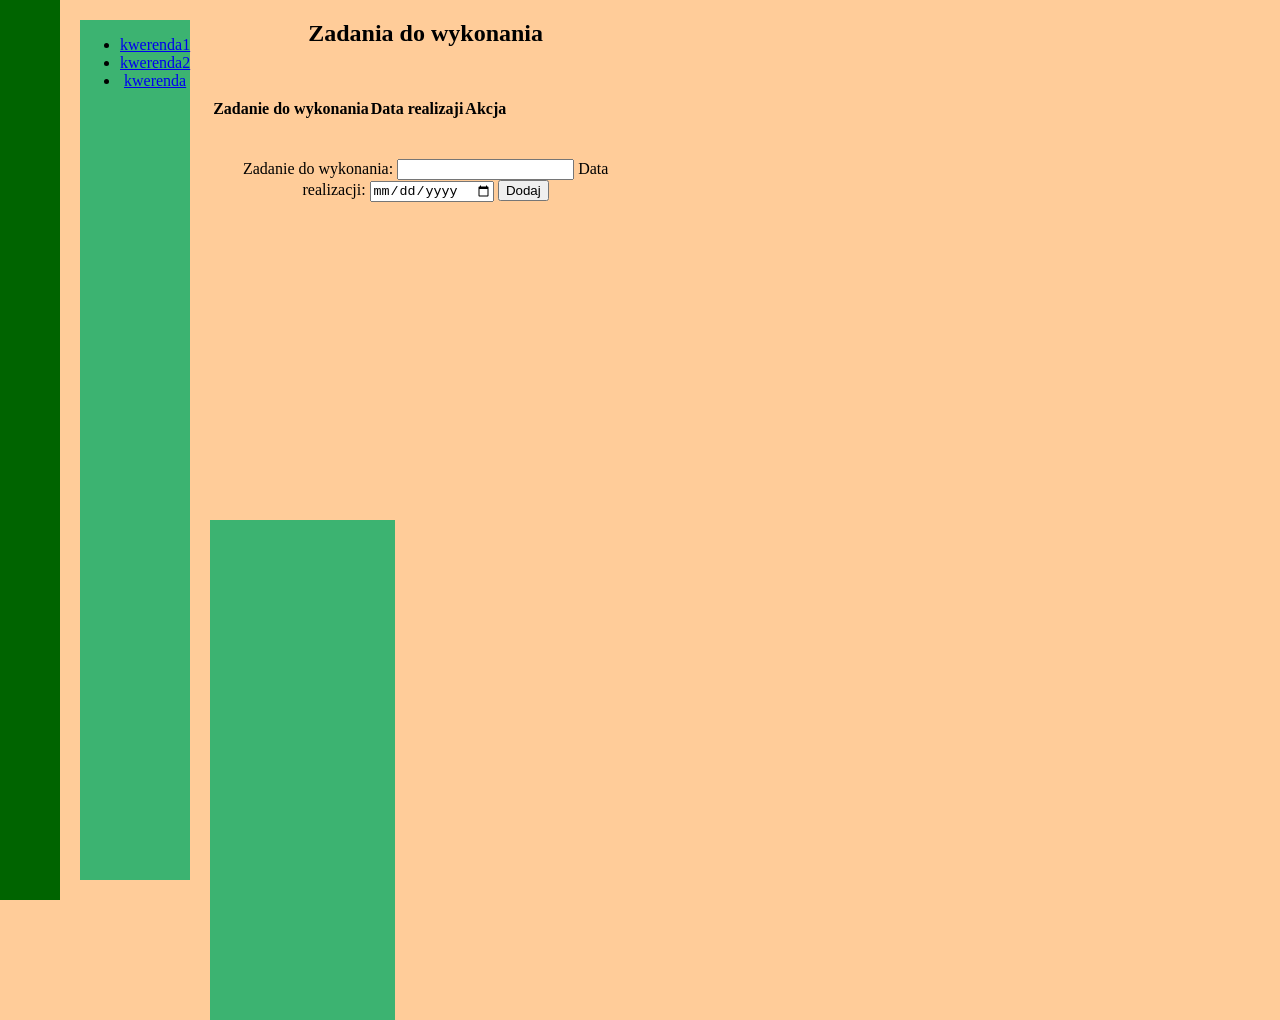
<file: index.html>
<!DOCTYPE html>
<html lang="pl">
<head>
    <meta charset="UTF-8">
    <meta name="viewport" content="width=device-width, initial-scale=1.0">
    <title>Firma Przewozowa</title>
    <link rel="stylesheet" href="style.css">
</head>
<body>
    
    <header></header>
    <nav>
        <ul>
          <li><a href="kwerenda1">kwerenda1</a></li>
          <li><a href="kwerenda2">kwerenda2</a></li>
          <li><a href="kwerenda3">kwerenda</a></li>
        </ul>
    </nav>
    <main>
        <section class="lewa">
                <h2>Zadania do wykonania</h2>
            <table>

                <tr class="sektor">
                    <th class="komorka">Zadanie do wykonania</th>
                    <th class="komorka">Data realizaji</th>
                    <th class="komorka">Akcja</th>
                </tr>
                <tr>
                    <td class="komorka"></td>
                    <td class="komorka"></td>
                    <td class="komorka"></td>
                </tr>
                </tr>
                <tr>
                    <td class="komorka"></td>
                    <td class="komorka"></td>
                    <td class="komorka"></td>
                </tr>
            </table>
            <form action="" method="POST">
                <label for="zadanie">Zadanie do wykonania:</label>
                <input type="text" name="zadanie" id="" >
                <label for="data">Data realizacji:</label>
                <input type="date" name="data" id="">
                <button>Dodaj</button>
            </form>
        </section>
        <section class="prawa">

        </section>
    </main>

</body>
</html>
</file>
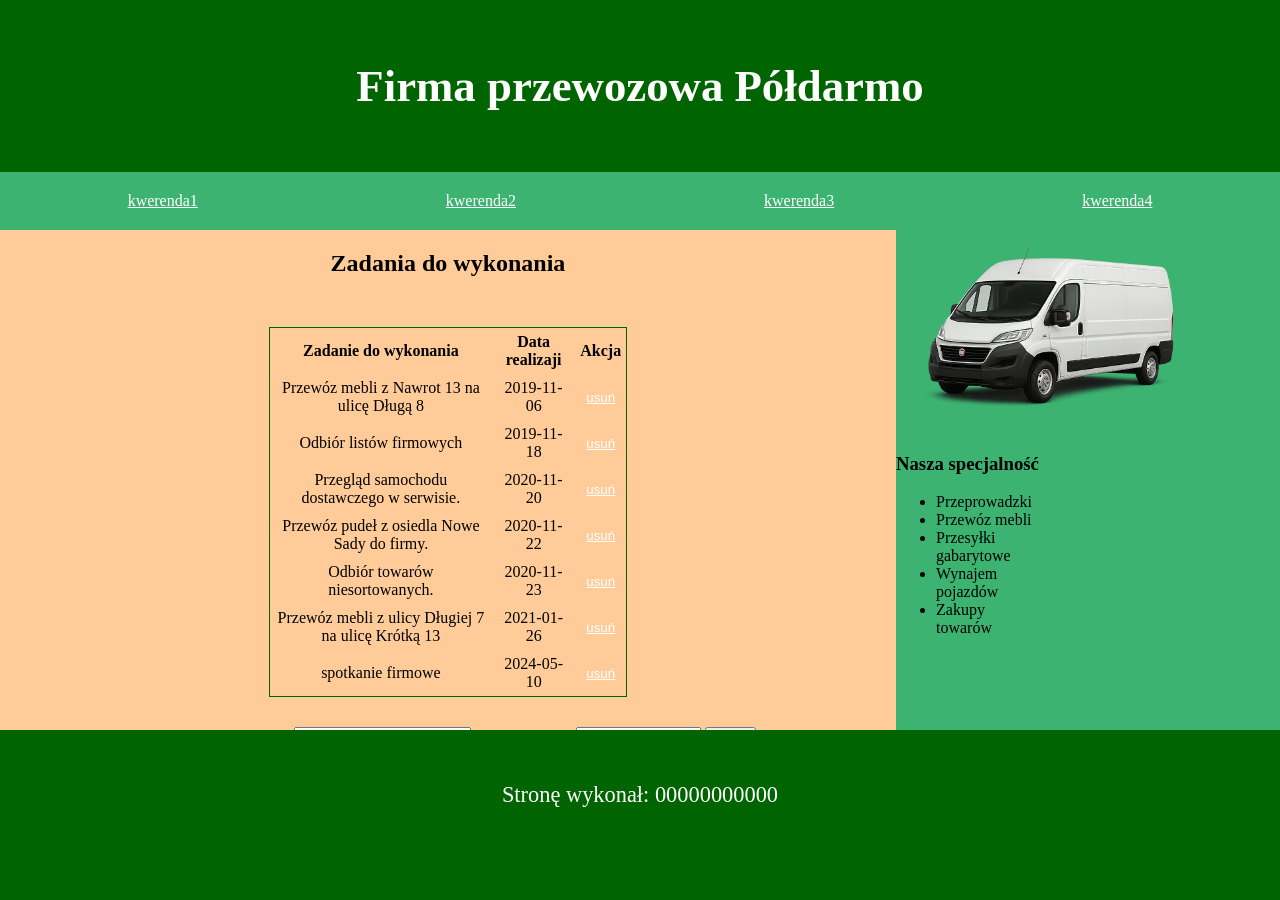
<file: projekt/index.html>
<!DOCTYPE html>
<html lang="pl">
<head>
    <meta charset="UTF-8">
    <meta name="viewport" content="width=device-width, initial-scale=1.0">
    <title>Firma Przewozowa</title>
    <link rel="stylesheet" href="style.css">
</head>
<body>
    
    <header>
        <h1>Firma przewozowa Półdarmo</h1>
    </header>
    <nav>
        
          <a href="kwerenda1" class="link">kwerenda1</a>
          <a href="kwerenda2" class="link">kwerenda2</a>
          <a href="kwerenda3" class="link">kwerenda3</a>
          <a href="kwerenda4" class="link">kwerenda4</a>
        
    </nav>
    <main>
        <section class="lewa">
                <h2>Zadania do wykonania</h2>
            <table>

                <tr class="sektor">
                    <th>Zadanie do wykonania</th>
                    <th>Data realizaji</th>
                    <th>Akcja</th>
                </tr>
                <tr>
                    <td>Przewóz mebli z Nawrot 13 na ulicę Długą 8</td>
                    <td>2019-11-06</td>
                    <td>
                        
                        <form action="xd.php" method="POST">
                            <input type="hidden" value="1" name="id">
                            <button class="usun">usuń</button>

                        </form>
                            
                    </td>
                </tr>
                <tr>
                    <td>Odbiór listów firmowych</td>
                    <td>2019-11-18</td>
                    <td>
                          
                        <form action="xd.php" method="POST">
                            <input type="hidden" value="1" name="id">
                            <button class="usun">usuń</button>

                        </form>
                            
                    </td>
                </tr>
                <tr>
                    <td>Przegląd samochodu dostawczego w serwisie.</td>
                    <td>2020-11-20</td>
                    <td>
                          
                        <form action="xd.php" method="POST">
                            <input type="hidden" value="1" name="id">
                            <button class="usun">usuń</button>

                        </form>
                            
                    </td>
                </tr>
                <tr>
                    <td>Przewóz pudeł z osiedla Nowe Sady do firmy.</td>
                    <td>2020-11-22</td>
                    <td>
                          
                        <form action="xd.php" method="POST">
                            <input type="hidden" value="1" name="id">
                            <button class="usun">usuń</button>

                        </form>
                            
                    </td>
                </tr>
                <tr>
                    <td>Odbiór towarów niesortowanych.</td>
                    <td>2020-11-23</td>
                    <td>
                          
                        <form action="xd.php" method="POST">
                            <input type="hidden" value="1" name="id">
                            <button class="usun">usuń</button>

                        </form>
                            
                    </td>
                </tr>
                <tr>
                    <td>Przewóz mebli z ulicy Długiej 7 na ulicę Krótką 13</td>
                    <td>2021-01-26</td>
                    <td>
                          
                        <form action="xd.php" method="POST">
                            <input type="hidden" value="1" name="id">
                            <button class="usun">usuń</button>

                        </form>
                            
                    </td>
                </tr>
                <tr>
                    <td>spotkanie firmowe</td>
                    <td>2024-05-10</td>
                    <td>
                          
                        <form action="xd.php" method="POST">
                            <input type="hidden" value="1" name="id">
                            <button class="usun">usuń</button>

                        </form>
                            
                    </td>
                </tr>
            </table>
            <form action="" method="POST" class="formm">
                <label for="zadanie">Zadanie do wykonania:</label>
                <input type="text" name="zadanie" id="" >
                <label for="data">Data realizacji:</label>
                <input type="date" name="data" id="">
                <button>Dodaj</button>
            </form>
        </section>
        <section class="prawa">
            <img class="obraz" src="auto.png" alt="auto firmowe">
            <h3>Nasza specjalność</h3>
             <ul class="lista">
                <li>Przeprowadzki</li>
                <li>Przewóz mebli</li>
                <li>Przesyłki gabarytowe</li>
                <li>Wynajem pojazdów</li>
                <li>Zakupy towarów</li>
             </ul>
        </section>
    </main>
    <footer>
        <p>Stronę wykonał: 00000000000</p>
    </footer>
</body>
</html>
</file>
<file: style.css>
body {
    margin: 0;
    height: 100vh;
    width: 100vw;
    background-color: #FFCC99;
    font-family: Garamond;
    display: flex;
    text-align: center;
}
header,footer {
    background-color: darkgreen;
    color: white;
    padding: 30px;
    font-size: 140%;
}
nav {
    background-color: MediumSeaGreen;
    word-spacing: 90px;
    margin: 20px;
}
.lewa {
    width: 70%;
    height: 500px;
}
.prawa {
    background-color: mediumseagreen;
    width: 30%;
    height: 500px;
    text-align: left;
}
.sektor {
    border: 1px;
    border-color: darkgreen;
    display: flex;
    justify-content: center;
    margin-top: 30px;
    margin-bottom: 30px;
}
</file>
<file: projekt/style.css>
body {
    margin: 0;
    height: 100vh;
    width: 100vw;
    background-color: #FFCC99;
    font-family: Garamond;
    display: flex;
    text-align: center;
    flex-direction: column;
}
header,footer {
    background-color: darkgreen;
    color: white;
    padding: 30px;
    font-size: 140%;
    height: 20%;
}
nav {
    background-color: MediumSeaGreen;
    word-spacing: 90px;
    padding: 20px;
    display: flex;
    flex-direction: row;
    justify-content: center;
    align-items: center;
    gap: 20%;
    
}
.lewa {
    width: 70%;
    height: 500px;
    display: flex;
    flex-direction: column;
    align-items: center;
}
.prawa {
    background-color: mediumseagreen;
    width: 30%;
    height: 500px;
    text-align: left;
}
table {
    border: 1px solid;
    border-color: darkgreen;
    display: flex;
    justify-content: center;
    margin-top: 30px;
    margin-bottom: 30px;
    margin-left: 30%;
    margin-right: 30%;
    border-collapse: collapse;
}
td, th {
    padding: 5px;
}
.obraz{
    color: white;

}
.lista {
    height: 100px;
    width: 100px;
    border-radius: 50%;
}
tr:hover {
    background-color: darkgreen;
    color: white;
}
main {
    display: flex;
    flex-direction: row;
    height: 60%;
    width: 100%;
}
.link {
    color: white;
}
.usun {
    color: white;
    text-decoration: underline;
    background: none;
    border: none;
}
img {
    height: 200px;
}
</file>
